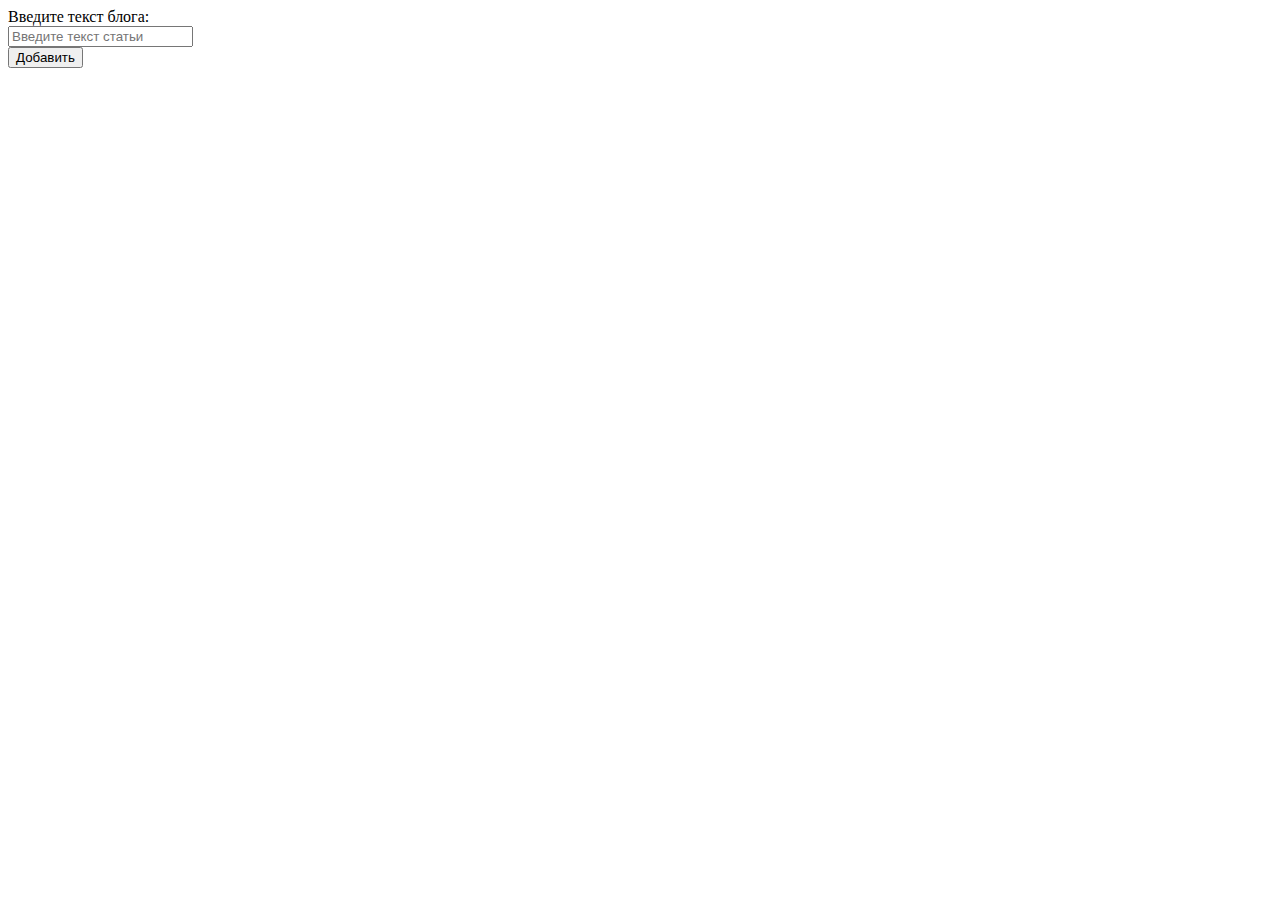
<file: target/classes/templates/blog_new.html>
<!DOCTYPE html>
<html lang="en">
<head>
    <meta charset="UTF-8">
    <title>Title</title>
</head>
<body>
<header th:insert="blocks/header"></header>
<form method="post" action="/blog/new">
    Введите текст блога:<br>
    <input type="text" name="text_blog" placeholder="Введите текст статьи">
    <br>
    <input type="submit" value="Добавить">
</form>
</body>
</html>
</file>
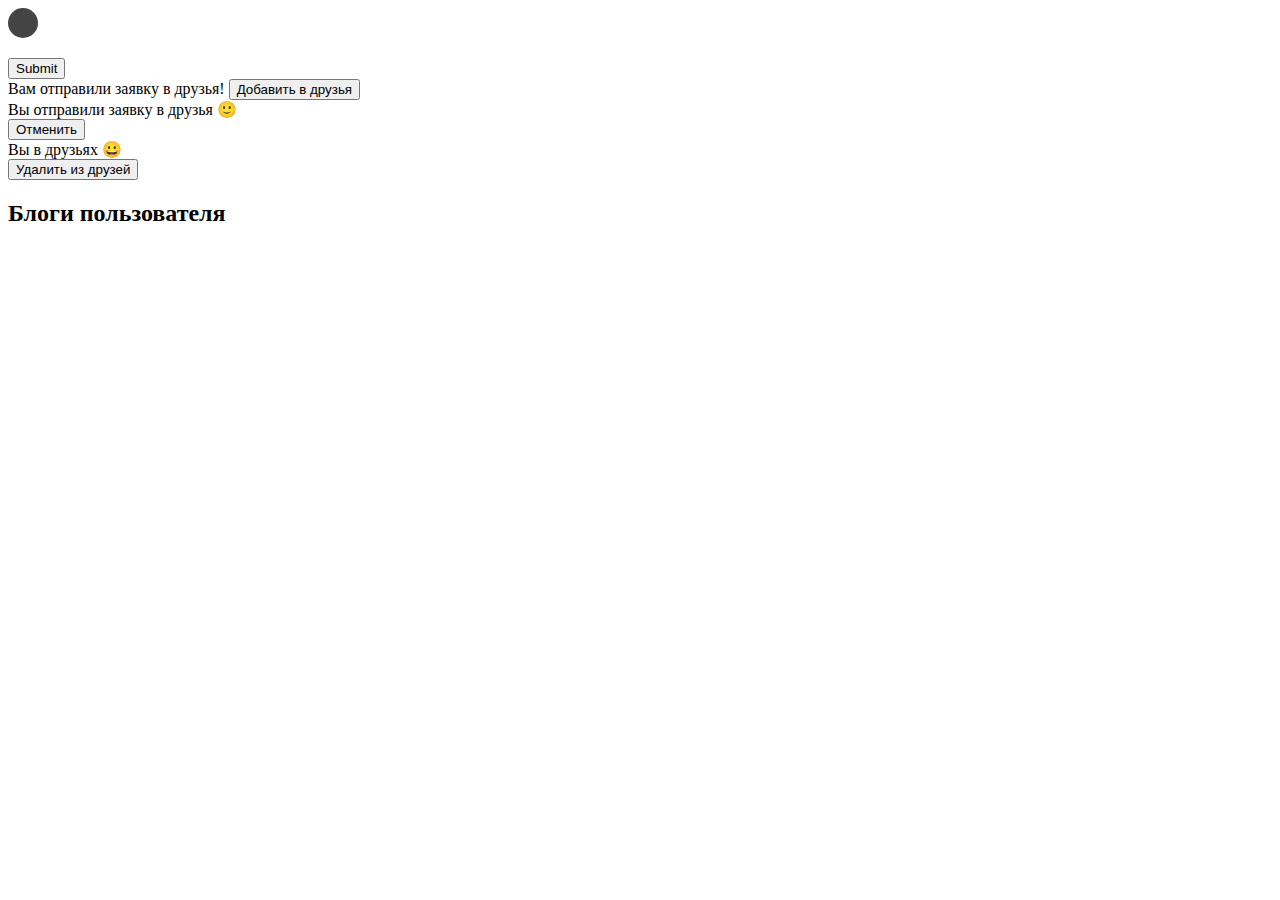
<file: target/classes/templates/client.html>
<!DOCTYPE html>
<html lang="en" xmlns:th="http://www.thymeleaf.org">
<head>
    <meta charset="UTF-8">
    <title>Title</title>
</head>
<body>
<script th:inline="javascript">

    function test_get() {
        let username = [[${username}]];

        var xhr = new XMLHttpRequest();
        let ans;
        xhr.onreadystatechange = function () {
            if (xhr.readyState == XMLHttpRequest.DONE) {
                if (xhr.status == 200) {
                    ans = xhr.responseText;
                    let date_last_active = ans.split(':');
                    let last_year = +date_last_active[0];
                    let last_month = +date_last_active[1] - 1;
                    let last_day = +date_last_active[2];
                    let last_hour = +date_last_active[3];
                    let last_minutes = +date_last_active[4];
                    let last_seconds = +date_last_active[5];
                    console.log(last_year, last_month, last_day, last_hour, last_minutes, last_seconds);
                    let last_date = new Date(last_year, last_month, last_day, last_hour, last_minutes, last_seconds);
                    let now_date = new Date();
                    let now_year = now_date.getFullYear();
                    let now_month = now_date.getMonth() + 1;
                    let now_day = now_date.getDate();
                    let now_hour = now_date.getHours();
                    let now_minutes = now_date.getMinutes();
                    let now_seconds = now_date.getSeconds();
                    let razn_sec = Math.round((now_date - last_date) / 1000);
                    console.log(razn_sec);
                    let razn_seconds = razn_sec % 60;
                    razn_sec /= 60;
                    let razn_minutes = razn_sec % 60;
                    razn_sec /= 60;
                    let razn_hour = Math.round(razn_sec % 60) === razn_sec % 60 ? razn_sec % 60 : Math.round(razn_sec % 60) - 1;
                    if (razn_hour <= 1) {
                        if (razn_minutes <= 1) {
                            document.getElementById("active").style.background = '#6aff54';
                            document.getElementById('last_active').textContent = "В сети";
                        } else if (razn_minutes <= 3) {
                            document.getElementById('last_active').textContent = "Был в сети только что";
                            document.getElementById("active").style.background = '#444444';
                        } else {
                            document.getElementById('last_active').textContent = 'Был в сети ' + Math.round(razn_minutes) + ' минут назад';
                            document.getElementById("active").style.background = '#444444';
                        }
                    } else {
                        document.getElementById('last_active').textContent = 'Был в сети ' + razn_hour + ' часов, ' + Math.round(razn_minutes) + ' минут назад';
                        document.getElementById("active").style.background = '#444444';
                    }
                } else {
                    ans = xhr.status;
                }
            }
        };
        console.log(username);
        xhr.open('GET', '/get_time/' + username, true);
        xhr.send(null);
    }

    test_get();
    setInterval(test_get, 5000);

</script>
<header th:insert="blocks/header"></header>
<div style="text-align:center;height: 30px; width:30px;background: #444444;border-radius: 15px" id="active"></div>
<span id="last_active"></span>
<h2 th:text="${username}"></h2>
<a th:text="${message}" th:href="${ref_message}"></a>
<div th:if="${add_friend}=='Добавить в друзья'">
    <form th:action="'/client/add_friends/'+${username}" method="post">
        <input type="submit" th:value="${add_friend}">
    </form>
</div>
<div th:if="${add_friend}=='Вам отправили заявку, добавить в друзья'">
    <form th:action="'/client/add_friends/'+${username}" method="post">
        <span>Вам отправили заявку в друзья!</span>
        <input type="submit" value="Добавить в друзья">
    </form>
</div>
<div th:if="${add_friend}=='Вы уже отправили заявку в друзья'">
    <span>Вы отправили заявку в друзья</span>
    <span>	&#128578;</span>
    <form th:action="'/client/delete_friends/'+${username}" method="post">
        <input type="submit" value="Отменить">
    </form>
</div>
<div th:if="${add_friend}=='Вы в друзьях'">
    <span>Вы в друзьях</span><span> &#128512; </span>
    <form th:action="'/client/delete_friends/'+${username}" method="post">
        <input type="submit" value="Удалить из друзей">
    </form>
</div>
<h2>Блоги пользователя</h2>
<table>
    <th:block th:each="blog:${client_blogs}">
        <tr>
            <td th:text="${blog.getText_blog()}"/>
        </tr>
    </th:block>
</table>
<script th:inline="javascript">
    let isMove = false;
    let date1 = new Date();

    function move_mouse() {
        isMove = true;
        date1 = new Date();
    }

    function check_active() {
        let date2 = new Date();
        if ((date2 - date1) / 1000 > 5) {
            console.log("offline");
            isMove = false;
        } else {
            update_active_time();
            console.log("online");
        }
    }

    addEventListener("mousemove", move_mouse);
    setInterval(check_active, 3000);

    function update_active_time() {
        const xhr = new XMLHttpRequest();

        xhr.onreadystatechange = function () {
            if (xhr.readyState === XMLHttpRequest.DONE) {
                if (xhr.status === 200) {
                    console.log(xhr.responseText);
                } else {
                    console.log(xhr.status);
                }
            }
        };

        let date = new Date();
        let username = [[${user.getUsername()}]] + '';
        xhr.open('POST', '/update_time', true);
        xhr.send(username);
    }
</script>
</body>
</html>
</file>
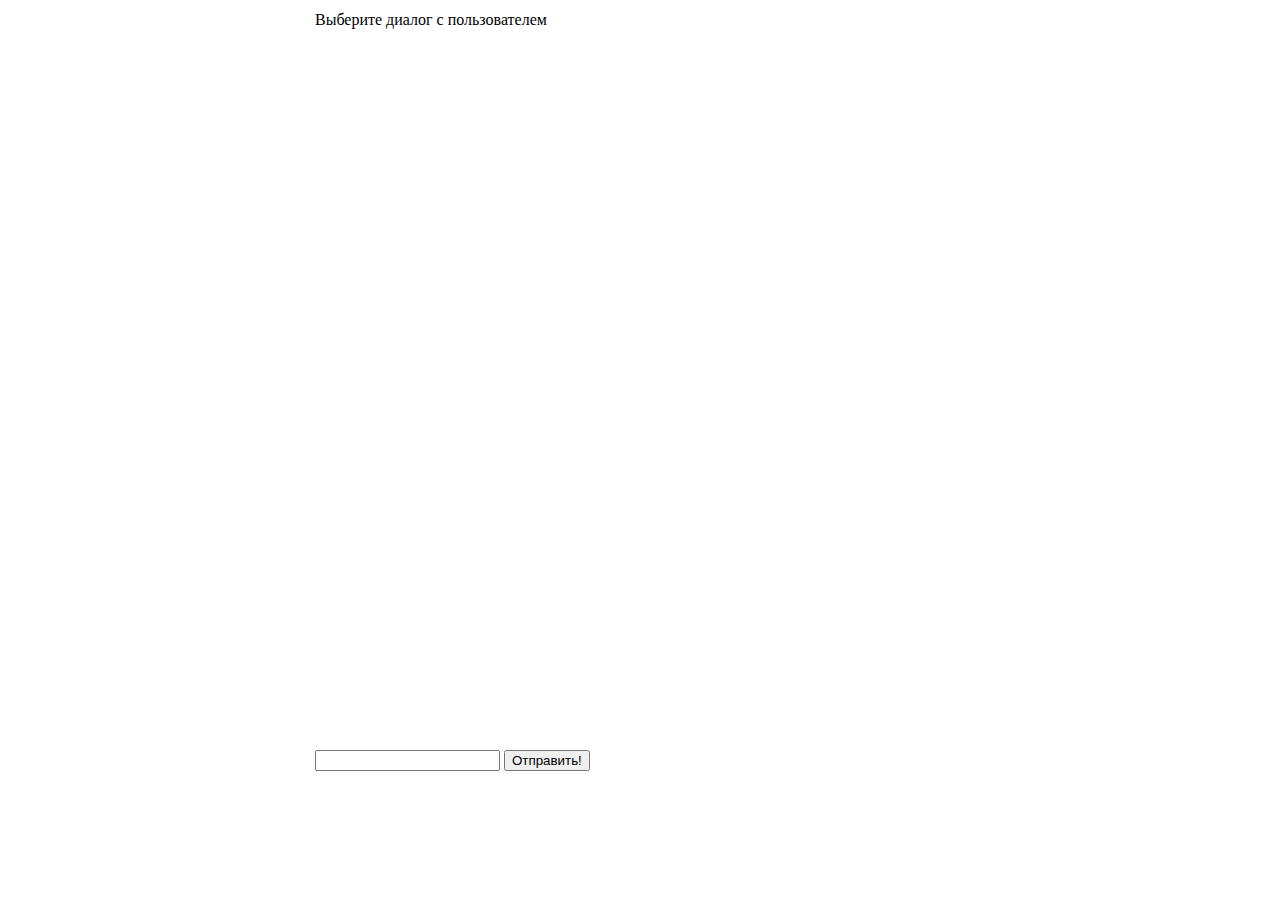
<file: target/classes/templates/message.html>
<!DOCTYPE html>
<html lang="en" xmlns:th="http://www.thymeleaf.org">
<head>
    <meta charset="UTF-8">
    <title>Title</title>
    <link th:href="@{/css/message.css}" rel="stylesheet"/>
</head>
<body style="min-height: 850px; scroll-behavior: smooth;" >
<header th:insert="blocks/header"></header>
<table style="height: 800px">
    <tr>
        <td width="300px" rowspan="2" valign="top">
            <div th:each="user1:${userList}">
                <a th:text="${user1.getUsername()}" th:href="'/messanger/'+${user1.getId()}"></a>
            </div>

        </td>
        <td width="700px" height="700px" valign="top" style="overflow-y: scroll;">
            <div th:if="${id}=='0'">
                Выберите диалог с пользователем
            </div>
            <div th:if="${id}!='0'">
                <div th:each="message : ${listMessage}">
                    <div th:if="${message.getReceiver()} == ${user}" style="background: #4a77d4">
                        <h4 th:text="${message.getText_message()}"></h4>
                        <span th:text="${message.getDate_message()}"></span>
                    </div>
                    <div th:if="${message.getReceiver()} == ${friend}">
                        <h4 th:text="${message.getText_message()}"></h4>
                        <span th:text="${message.getDate_message()}"></span>
                    </div>

                </div>
            </div>


        </td>
    </tr>
    <tr>
        <form method="post" action="/send/message">
            <td>
                <input type="text" name="text_message">
                <input type="hidden" name="id" th:value="${id}">
                <input type="submit" value="Отправить!">
            </td>
        </form>
    </tr>
</table>
<script th:inline="javascript">
    let isMove = false;
    let date1 = new Date();

    function move_mouse() {
        isMove = true;
        date1 = new Date();
    }

    function check_active() {
        let date2 = new Date();
        if ((date2 - date1) / 1000 > 5) {
            console.log("offline");
            isMove = false;
        } else {
            update_active_time();
            console.log("online");
        }
    }

    addEventListener("mousemove", move_mouse);
    setInterval(check_active, 3000);

    function update_active_time() {
        const xhr = new XMLHttpRequest();

        xhr.onreadystatechange = function () {
            if (xhr.readyState === XMLHttpRequest.DONE) {
                if (xhr.status === 200) {
                    console.log(xhr.responseText);
                } else {
                    console.log(xhr.status);
                }
            }
        };

        let date = new Date();
        let username = [[${user.getUsername()}]] + '';
        xhr.open('POST', '/update_time', true);
        xhr.send(username);
    }
</script>
</body>
</html>
</file>
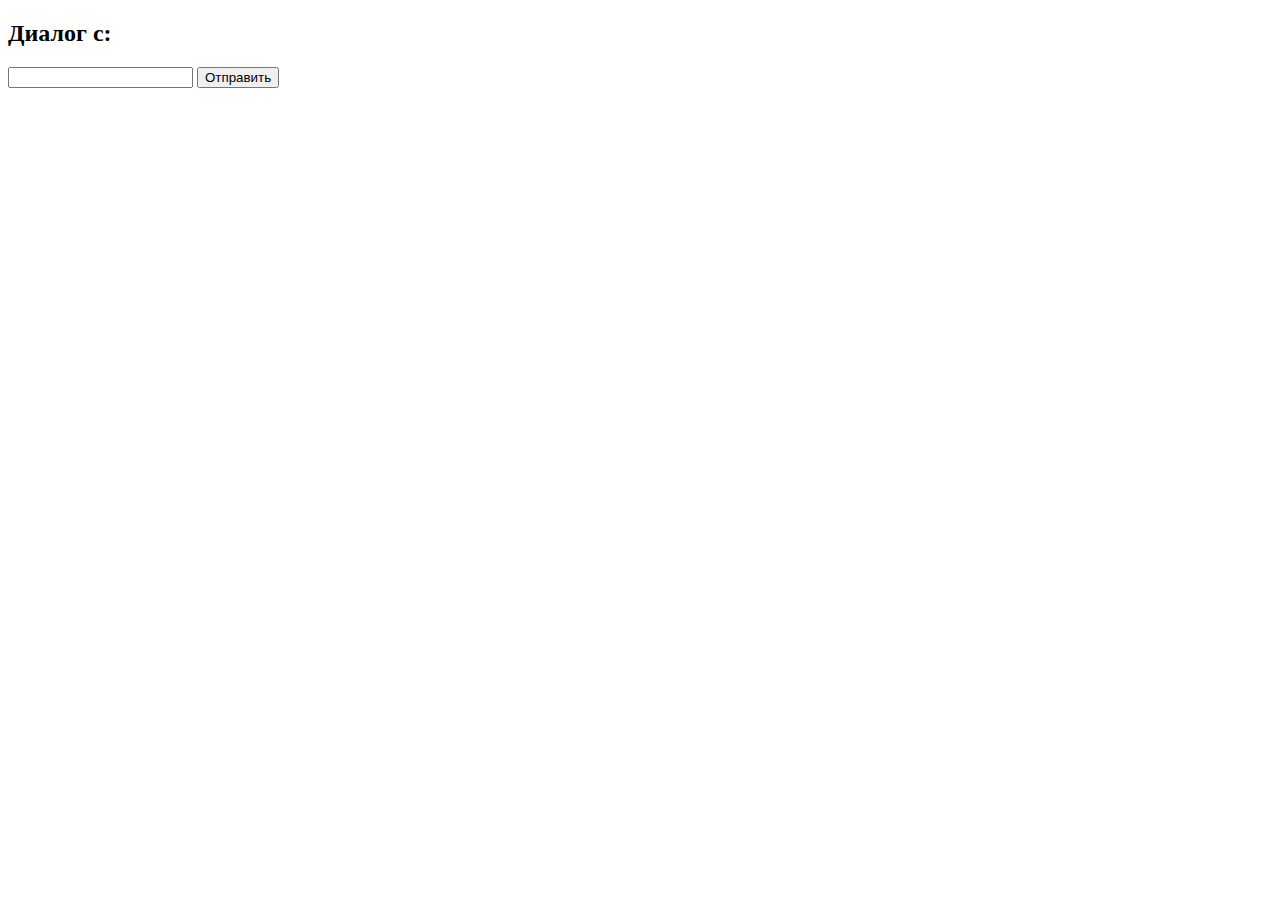
<file: target/classes/templates/message_to.html>
<!DOCTYPE html>
<html lang="en" xmlns:th="http://www.thymeleaf.org">
<head>
    <meta charset="UTF-8">
    <title>Title</title>
    <style type="text/css">

    </style>
</head>
<body>
<header th:insert="blocks/header"></header>
<div class="first">
    <h2>Диалог с: </h2><h2><a th:href="'/client/'+${reciver}" th:text="${reciver}"></a></h2>
    <div th:each="message:${all_message}" style="width: 50%">
        <div th:switch="${message.getSender()}">
            <div th:case="${reciver}" style="background: #e6e6e6">
                <span th:text="${message.getText_message()}+'    '+${message.getDate_message()}"></span>
            </div>
            <div th:case="${sandler}" style="background: #7a88ff">
                <span  th:text="${message.getText_message()}"></span>
                <span  th:text="${message.getDate_message()}" th:id="${message.getDate_message()}"></span>
            </div>
        </div>
    </div>

</div>
<div>
    <form method="post" action="/message/sand">
        <input type="text" name="text_message">
        <input type="hidden" name="reciver" th:value="${reciver}">
        <input type="hidden" name="sandler" th:value="${sandler}">
        <input type="hidden" name="id" th:value="${id}">
        <input type="submit" value="Отправить">
    </form>
</div>
<script th:inline="javascript">
    let isMove = false;
    let date1 = new Date();

    function move_mouse() {
        isMove = true;
        date1 = new Date();
    }

    function check_active() {
        let date2 = new Date();
        if ((date2 - date1) / 1000 > 5) {
            console.log("offline");
            isMove = false;
        } else {
            update_active_time();
            console.log("online");
        }
    }

    addEventListener("mousemove", move_mouse);
    setInterval(check_active, 3000);

    function update_active_time() {
        const xhr = new XMLHttpRequest();

        xhr.onreadystatechange = function () {
            if (xhr.readyState === XMLHttpRequest.DONE) {
                if (xhr.status === 200) {
                    console.log(xhr.responseText);
                } else {
                    console.log(xhr.status);
                }
            }
        };

        let date = new Date();
        let username = [[${user.getUsername()}]] + '';
        xhr.open('POST', '/update_time', true);
        xhr.send(username);
    }
</script>
</body>

</html>
</file>
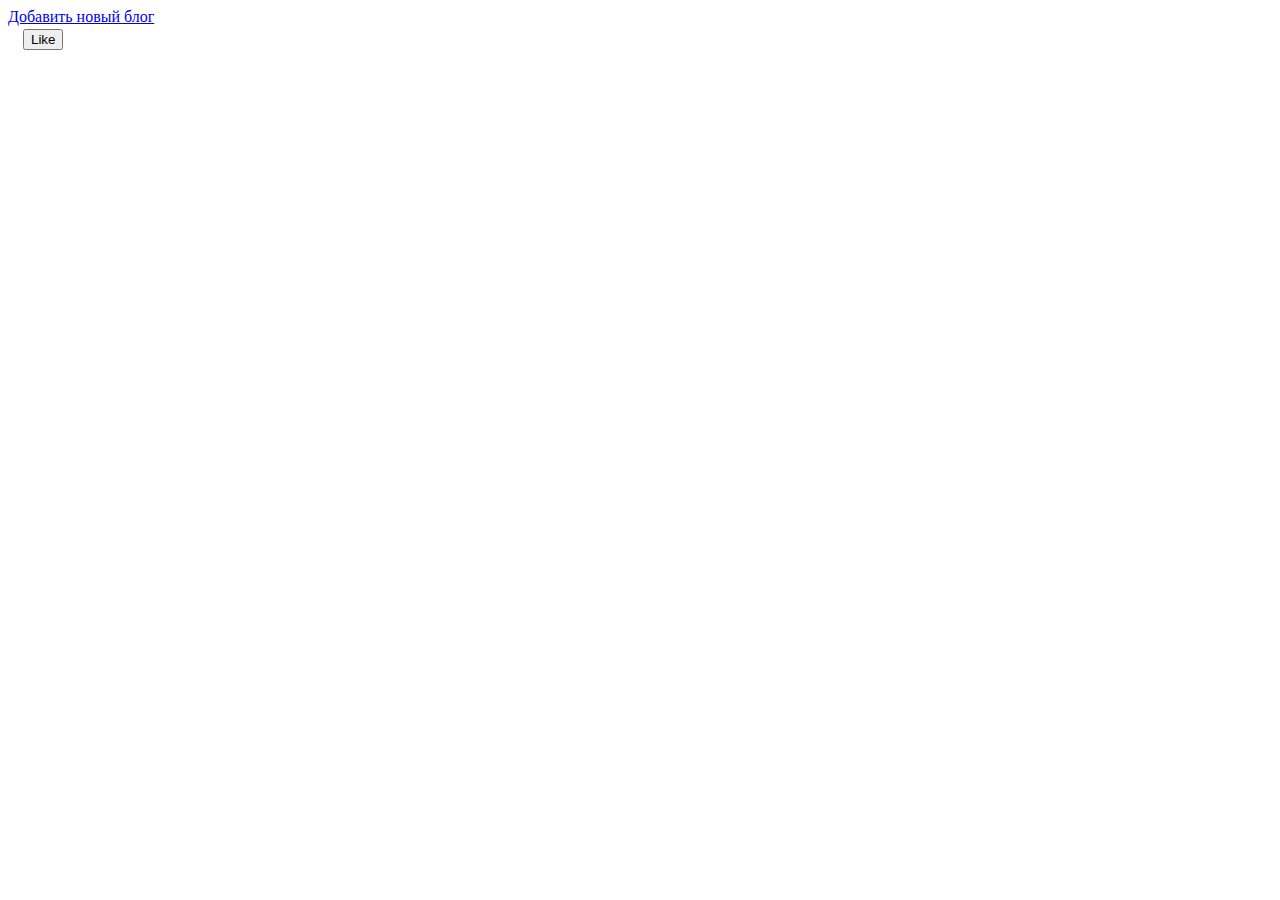
<file: target/classes/templates/news.html>
<!DOCTYPE html>
<html xmlns:th="http://www.thymeleaf.org">
<head>
    <meta charset="utf-8">
    <title>Новости</title>
</head>
<body>
<header th:insert="blocks/header"></header>
<div>
    <a href="/blog/new">Добавить новый блог</a>
</div>
<div th:each="blog:${list_blogs_friends}">
    <span th:text="${blog.getText_blog()}"></span>
</div>
<table>
    <th:block th:each="blog:${list_blogs_friends}">
        <tr>
            <td th:text="${blog.getText_blog()}"/>
            <td><a th:text="${blog.getUser().getUsername()}" th:href="'/client/'+${blog.getUser().getUsername()}"></a>
            </td>
            <td th:text="${blog.getLikes().size()}" th:id="'like'+${blog.getId()}"></td>
            <td>
                <button onclick="test_like(this)" th:id="${blog.getId()}">Like</button>
            </td>
        </tr>
    </th:block>
</table>
<script th:inline="javascript">
    let obj_list = [[${list_blogs_friends}]]
    console.log(obj_list)
    let user = [[${user}]];
    update();
    function update() {
        for (let i = 0; i < obj_list.length; ++i) {
            let obj = obj_list[i]['likes'];
            let flag = false;
            for(let j = 0;j<obj.length;++j){
                if(obj[j]['username'] === user['username']){
                    flag = true;
                    break;
                }
            }
            if (flag) {
                console.log('есть такой')
                document.getElementById(obj_list[i]['id']).style.background = 'white';
                document.getElementById(obj_list[i]['id']).textContent = "Unlike";
            } else {
                document.getElementById(obj_list[i]['id']).style.background = 'red';
                document.getElementById(obj_list[i]['id']).textContent = "Like";
                console.log('нет такого')
            }

        }
    }
    function send_likes_info(id, user){
        let xhr = new XMLHttpRequest();
        xhr.onreadystatechange = function () {
            if (xhr.readyState === XMLHttpRequest.DONE) {
                if (xhr.status === 200) {
                    console.log(xhr.responseText);
                } else {
                    console.log(xhr.status);
                }
            }
        };

        xhr.open('POST', '/like/'+id, true);
        let username = user['username']
        xhr.send(username);
    }

    function test_like(el) {
      let obj;
      let id;
        for(let i = 0;i<obj_list.length;++i){
          if(obj_list[i]['id'] == el.id){
            obj = obj_list[i]['likes'];
            id = i;
          }
        }
        let flag = false;
        for(let j = 0;j<obj.length;++j){
            if(obj[j]['username'] === user['username']){
                flag = true;
                break;
            }
        }
      if (flag) {
        document.getElementById(obj_list[id]['id']).style.background = 'red';
        document.getElementById(obj_list[id]['id']).textContent = "Like";
        obj_list[id]['likes'] = obj.filter(function (f){console.log('f',f['username']);
          console.log('user',user['username'])
          return f['username']!==user['username']});
        send_likes_info(obj_list[id]['id'], user);
        let num_like= +document.getElementById('like'+el.id).textContent-1;
          document.getElementById('like'+el.id).textContent= num_like+'';
        console.log('kol = ',num_like);
      } else {
        document.getElementById(obj_list[id]['id']).style.background = 'white';
        document.getElementById(obj_list[id]['id']).textContent = "Unlike";
        obj.push(user);send_likes_info(obj_list[id]['id'], user);
          let num_like= +document.getElementById('like'+el.id).textContent+1;
          document.getElementById('like'+el.id).textContent= num_like+'';
          console.log('kol = ',num_like);
      }

        console.log(obj_list);
    }
</script>
<script th:inline="javascript">
    let isMove = false;
    let date1 = new Date();

    function move_mouse() {
        isMove = true;
        date1 = new Date();
    }

    function check_active() {
        let date2 = new Date();
        if ((date2 - date1) / 1000 > 5) {
            console.log("offline");
            isMove = false;
        } else {
            update_active_time();
            console.log("online");
        }
    }

    addEventListener("mousemove", move_mouse);
    setInterval(check_active, 3000);

    function update_active_time() {
        const xhr = new XMLHttpRequest();

        xhr.onreadystatechange = function () {
            if (xhr.readyState === XMLHttpRequest.DONE) {
                if (xhr.status === 200) {
                    console.log(xhr.responseText);
                } else {
                    console.log(xhr.status);
                }
            }
        };

        let date = new Date();
        let username = [[${user.getUsername()}]] + '';
        xhr.open('POST', '/update_time', true);
        xhr.send(username);
    }
</script>
</body>
</html>
</file>
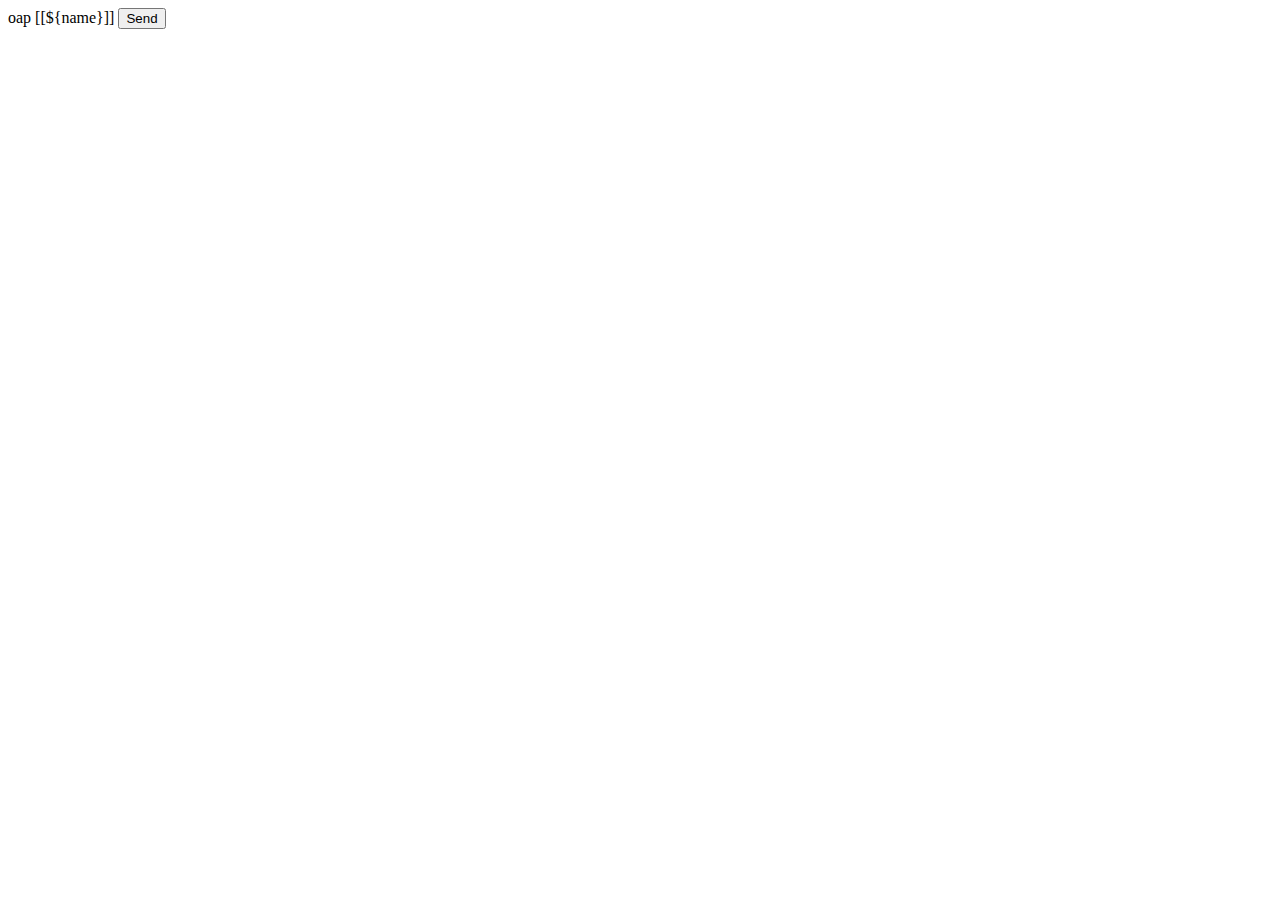
<file: target/classes/templates/test_page.html>
<!DOCTYPE html>
<html lang="en" xmlns:th="http://www.thymeleaf.org">
<head>
    <meta charset="UTF-8">
    <title>Title</title>
</head>
<body>
<script th:inline="javascript">
    let date1 = new Date();
    function opa() {
        const xhr = new XMLHttpRequest();

        xhr.onreadystatechange = function () {
            if (xhr.readyState === XMLHttpRequest.DONE) {
                if (xhr.status === 200) {
                    document.body.innerText = 'Response: ' + xhr.responseText;
                } else {
                    document.body.innerText = 'Error: ' + xhr.status;
                }
            }
        };

        let date = new Date();
        let username = [[${name.getUsername()}]]+' ';
        xhr.open('POST', '/examples/echo', true);
        xhr.send(username);
        date = new Date();
    }
    function test_get(){
        var xhr = new XMLHttpRequest();
        let ans;
        xhr.onreadystatechange = function () {
            if (xhr.readyState == XMLHttpRequest.DONE) {
                if (xhr.status == 200) {
                   ans = xhr.responseText;
                } else {
                    ans = xhr.status;
                }
            }
        };
        let obj = [[${name}]];console.log(obj);
        xhr.open('GET', '/examples/echo?text='+obj, true);
        xhr.send(null);
    }

    function click1() {
        console.log('tets')
         let obj = [[${name}]];
         console.log(obj)
    }
    let elem = document.querySelector("body");
    elem.addEventListener("click",test_click);
    function test_click(){
        let date2 = new Date();
       console.log(date2-date1);
    }
    function test(){
        let date2 = new Date();
        if((date2-date1)/1000<20){
            console.log(date2-date1)
            console.log("online");
        }else{
            console.log("offline");
        }
    }
    setInterval(test,500);

</script>
<span onclick="click1()">oap</span>
<span>[[${name}]]</span>
<button onclick="opa()" id="n">Send</button>
</body>
</html>
</file>
